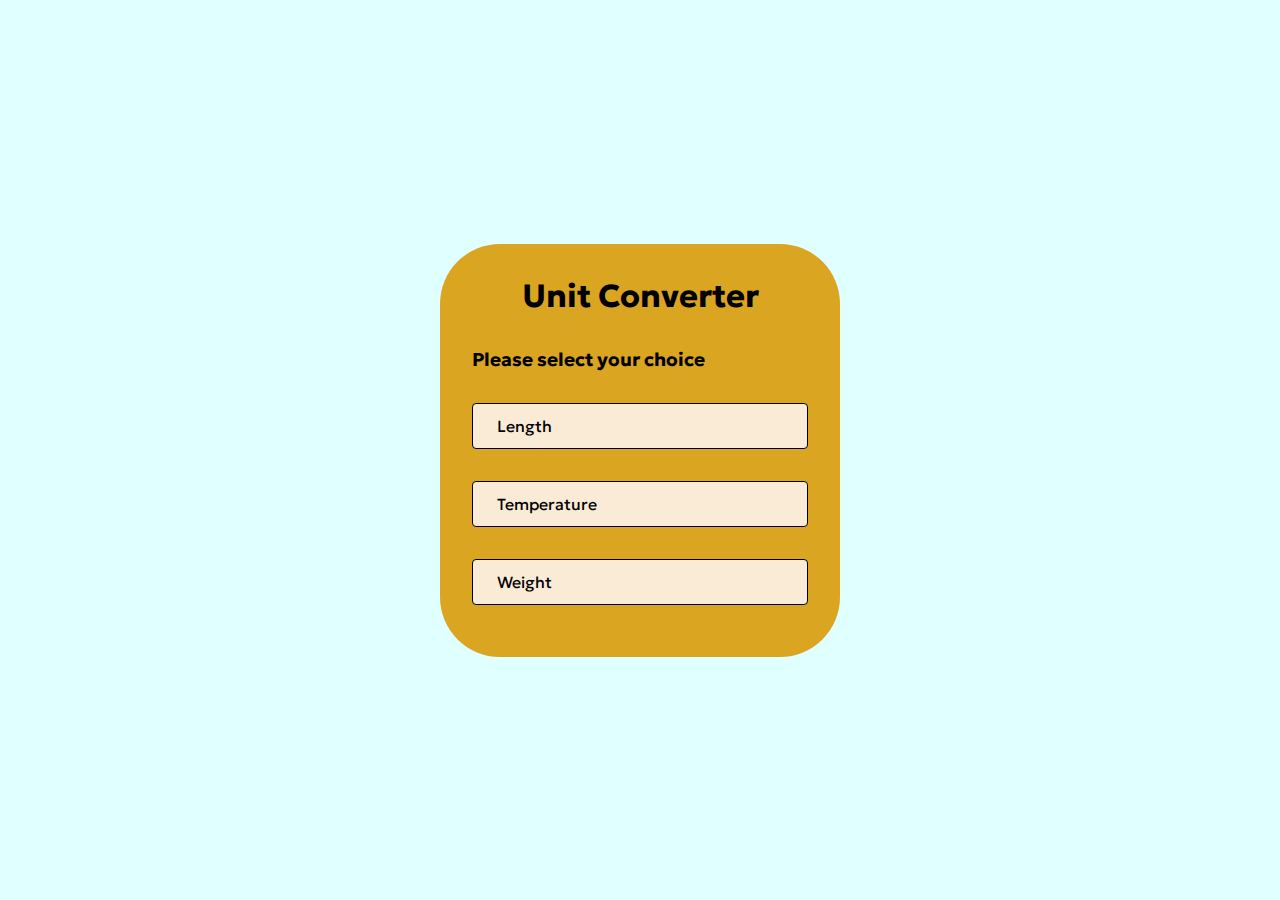
<file: index.html>
<!DOCTYPE html>
<html lang="en">
<head>
    <link rel="preconnect" href="https://fonts.googleapis.com">
<link rel="preconnect" href="https://fonts.gstatic.com" crossorigin>
<link href="https://fonts.googleapis.com/css2?family=Geologica:wght@300&display=swap" rel="stylesheet">
    <link rel="stylesheet" href="style.css">
    <title>Unit Converter</title>
</head>
<body>
    <div class="container">
        <div>
            <h1 class="title">Unit Converter</h1><br>
        </div>
        <div class="input-container">
            <h3>Please select your choice</h3><br>
        </div>
        <div class="main-container">
            <div class="input-container">
                <a href="length.html"> Length</a><br>
            </div>
            <div class="input-container">
                <a href="temperature.html"> Temperature</a><br>
            </div>
            <div class="input-container">
                <a href="weight.html"> Weight</a><br>
            </div>
            <div>
            </div>
        </div>
    </div>
    <script src="script.js"></script>
</body>
</html>
</file>
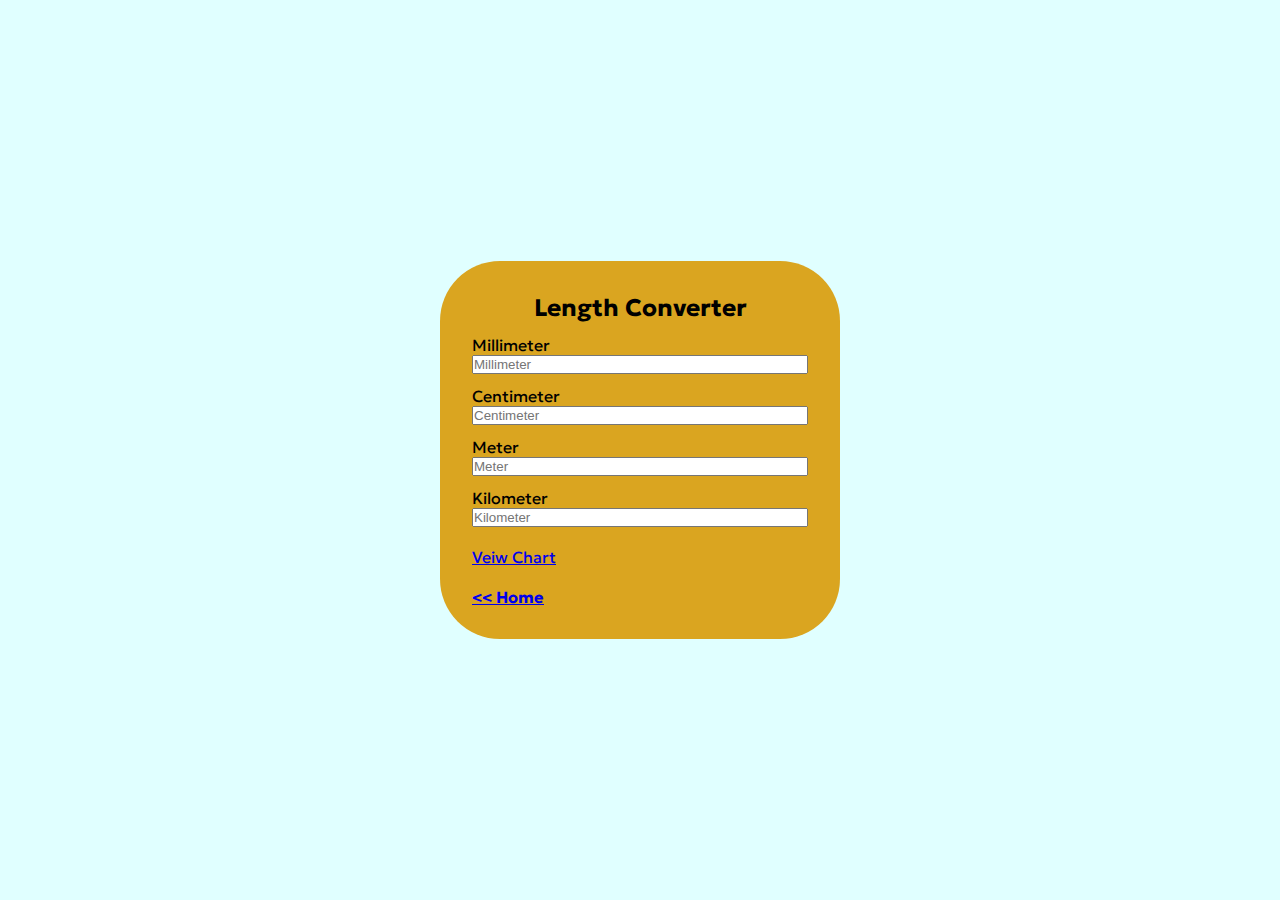
<file: length.html>
<!DOCTYPE html>
<html lang="en">
<head>
	<link rel="preconnect" href="https://fonts.googleapis.com">
<link rel="preconnect" href="https://fonts.gstatic.com" crossorigin>
<link href="https://fonts.googleapis.com/css2?family=Geologica:wght@300&display=swap" rel="stylesheet">
	<meta charset="UTF-8">
	<meta name="viewport" content="width=device-width, initial-scale=1.0">
	<title>Length Converter</title>
	<link rel="stylesheet" href="style.css">
</head>
<body>
	<div class="container">
		<h2 class="title">Length Converter</h2>
		<div class="input-container">
			<label for="millimeter">Millimeter</label>
			<input type="number" id="millimeter" placeholder="Millimeter"
				oninput="millimeter(parseFloat(this.value))" />
		</div>
		<div class="input-container">
			<label for="centimeter">Centimeter</label>
			<input type="number" id="centimeter" placeholder="Centimeter"
				onchange="centimeter(parseFloat(this.value))" />
		</div>
		<div class="input-container">
			<label for="meter">Meter</label>
			<input type="number" id="meter" placeholder="Meter" onchange="meter(parseFloat(this.value))" />
		</div>
		<div class="input-container">
			<label for="kilometer">Kilometer</label>
			<input type="number" id="kilometer" placeholder="Kilometer" onchange="kilometer(parseFloat(this.value))" />
		</div>
        <br>
        <a href="lengthchart.html">Veiw Chart</a><br><br>
		<a href="./index.html"> <b><< Home</b> </a>
	</div>
	<script src="script.js"></script>
</body>

</html>
</file>
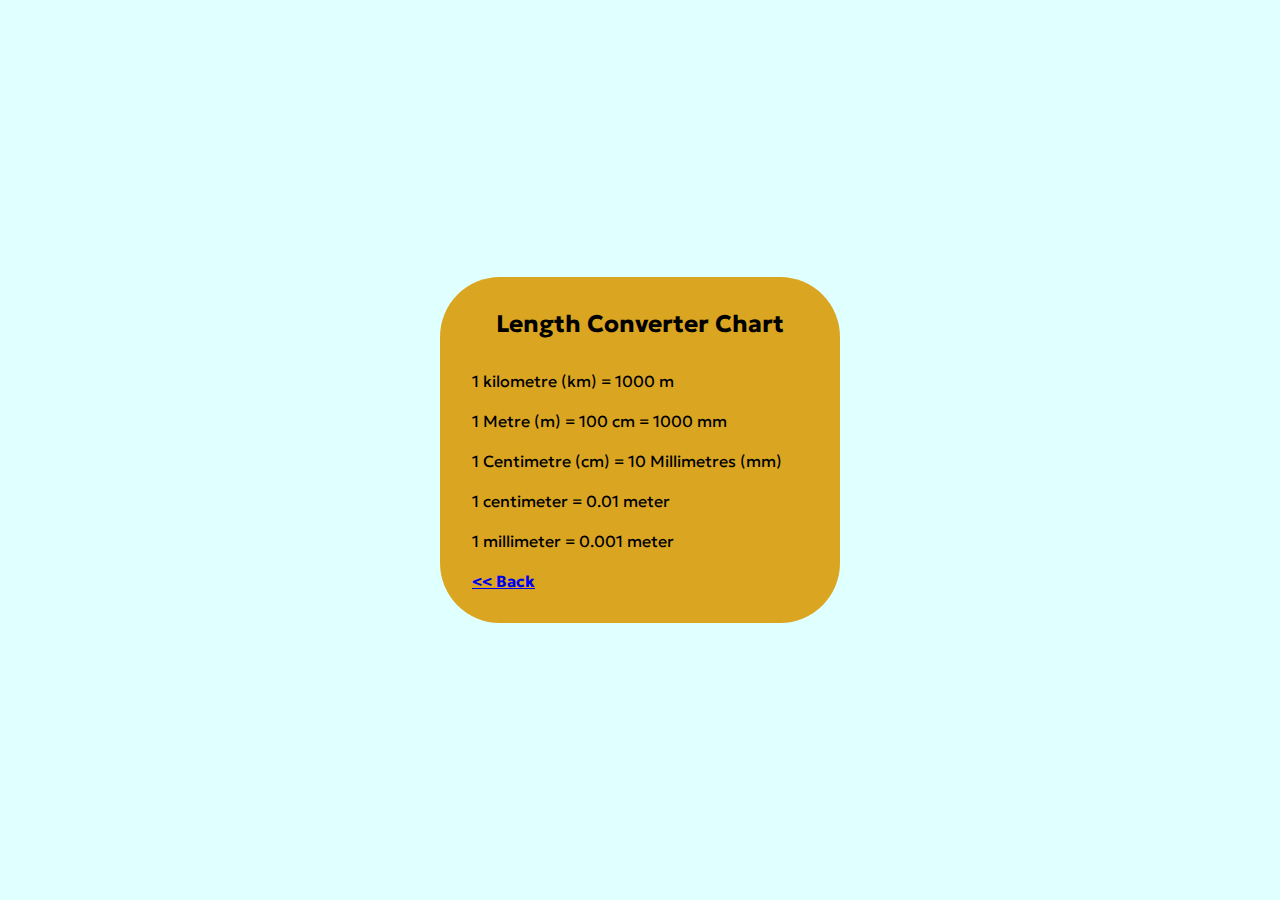
<file: lengthchart.html>
<!DOCTYPE html>
<html lang="en">
<head>
    <link rel="preconnect" href="https://fonts.googleapis.com">
<link rel="preconnect" href="https://fonts.gstatic.com" crossorigin>
<link href="https://fonts.googleapis.com/css2?family=Geologica:wght@300&display=swap" rel="stylesheet">
    <link href="style.css" rel="stylesheet">
</head>
<body>
    <div class="container">
		<h2 class="title">Length Converter Chart</h2><br>
		<div class="input-container">
            <p>1 kilometre (km) = 1000 m </p><br>
            <p>1 Metre (m)  = 100 cm = 1000 mm </p><br>
            <p>1 Centimetre (cm) = 10 Millimetres (mm) </p><br>
            <p>1 centimeter = 0.01 meter </p><br>
            <p>1 millimeter = 0.001 meter </p><br>
		</div>
        <a href="./length.html"> <b><< Back</b></a>
    </div>
</body>
</html>
</file>
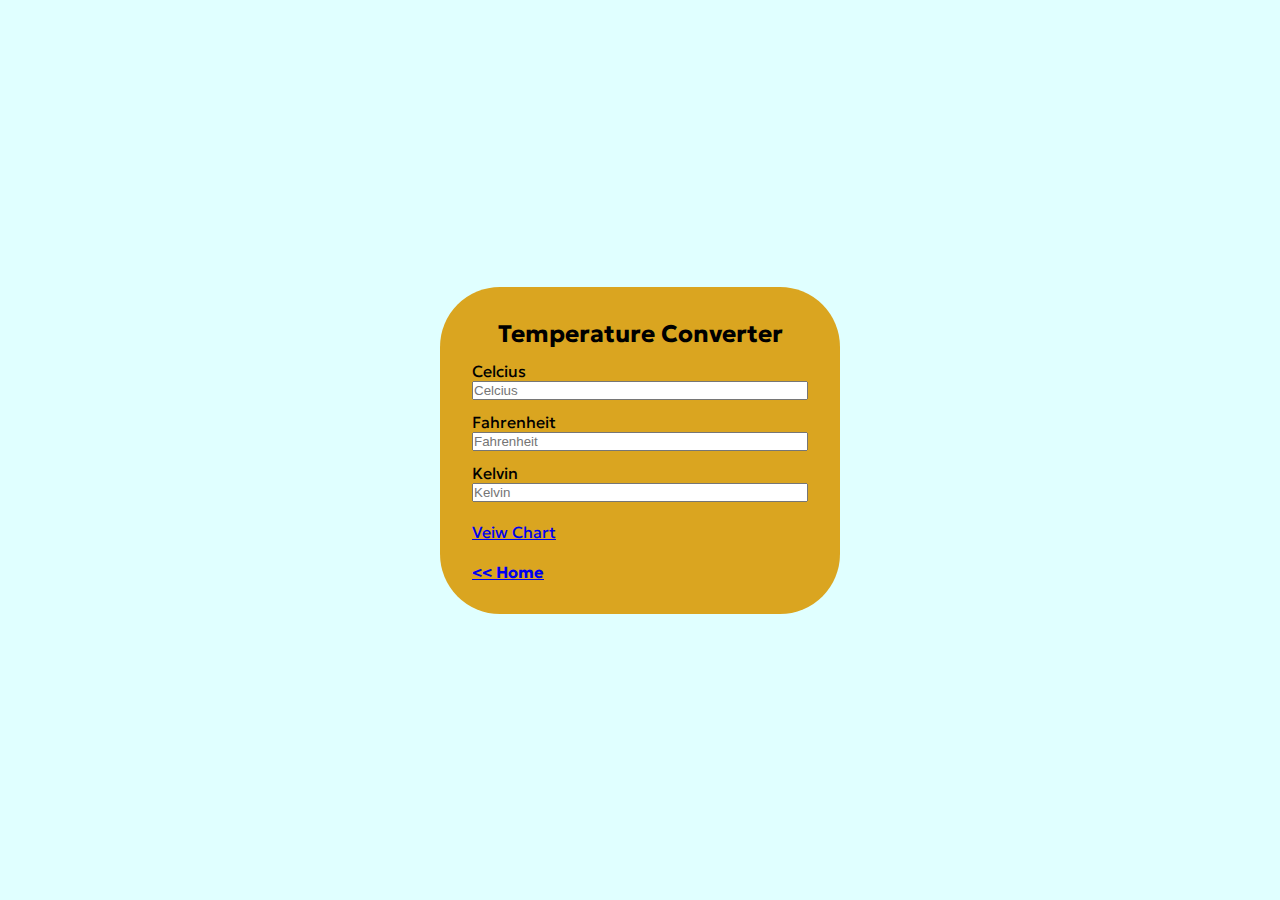
<file: temperature.html>
<!DOCTYPE html>
<html lang="en">
<head>
    <link rel="preconnect" href="https://fonts.googleapis.com">
<link rel="preconnect" href="https://fonts.gstatic.com" crossorigin>
<link href="https://fonts.googleapis.com/css2?family=Geologica:wght@300&display=swap" rel="stylesheet">
	<meta charset="UTF-8">
	<meta name="viewport" content="width=device-width, initial-scale=1.0">
	<title>Temperature Converter</title>
	<link rel="stylesheet" href="style.css">
</head>


<body>
    <div class="container">
        <h2 class="title">Temperature Converter</h2>
        <div class="input-container">
			<label for="celcius">Celcius</label>
			<input type="number" id="celcius" placeholder="Celcius"
				oninput="celcius(parseFloat(this.value))" />
		</div>
		<div class="input-container">
			<label for="fahrenheit">Fahrenheit</label>
			<input type="number" id="fahrenheit" placeholder="Fahrenheit"
				onchange="fahrenheit(parseFloat(this.value))" />
		</div>
		<div class="input-container">
			<label for="kelvin">Kelvin</label>
			<input type="number" id="kelvin" placeholder="Kelvin" 
                onchange="kelvin(parseFloat(this.value))" />
		</div>
        <br>
        <a href="temperaturechart.html">Veiw Chart</a><br><br>
        <a href="./index.html"> <b><< Home</b> </a>
    </div>
    <script src="script.js"></script>
</body>

</html>
</file>
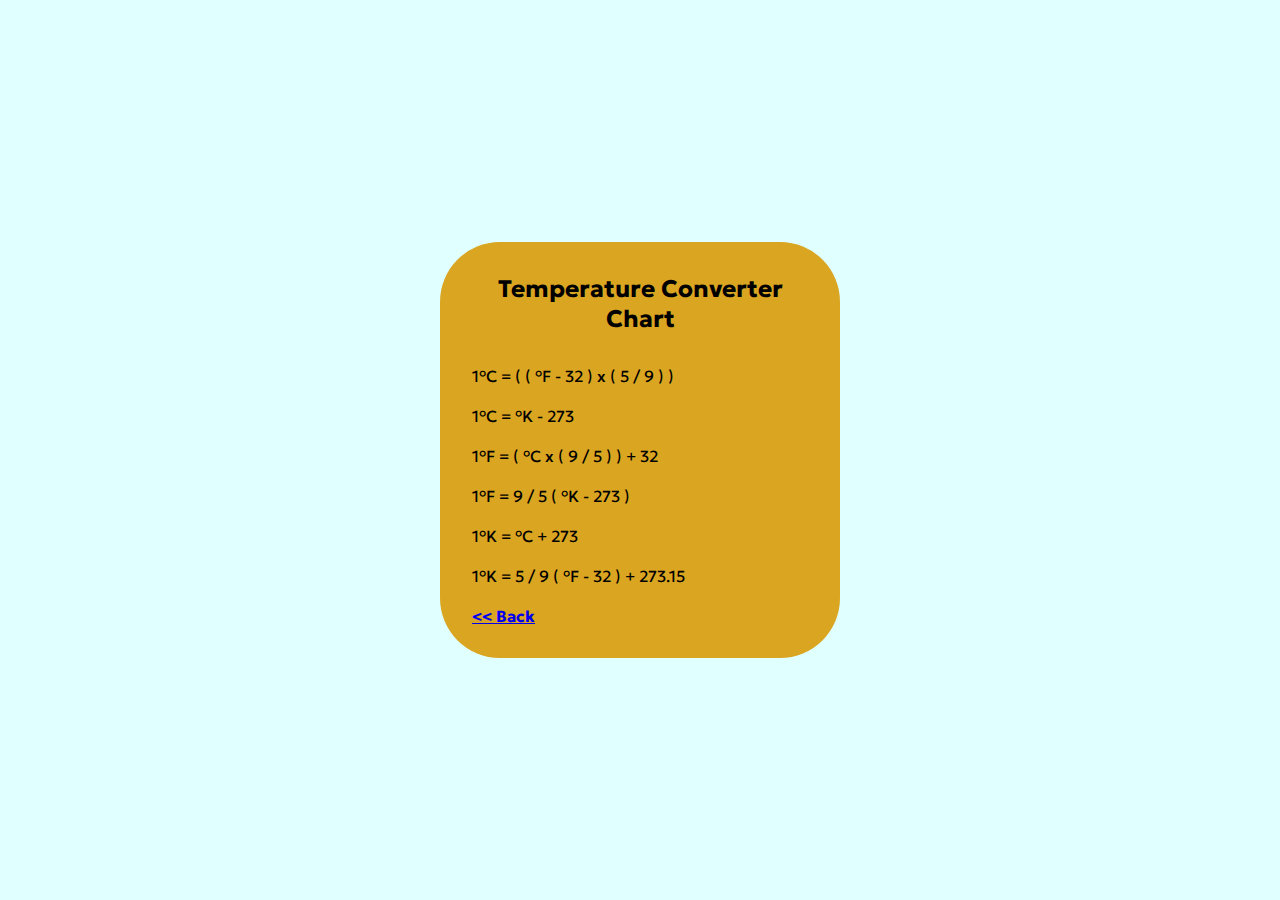
<file: temperaturechart.html>
<!DOCTYPE html>
<html lang="en">
<head>
    <link rel="preconnect" href="https://fonts.googleapis.com">
<link rel="preconnect" href="https://fonts.gstatic.com" crossorigin>
<link href="https://fonts.googleapis.com/css2?family=Geologica:wght@300&display=swap" rel="stylesheet">
    <link href="style.css" rel="stylesheet">
</head>
<body>
    <div class="container">
		<h2 class="title">Temperature Converter Chart</h2><br>
		<div class="input-container">
            <p>1°C = ( ( °F - 32 ) x ( 5 / 9 ) )</p><br>
            <p>1°C = °K - 273 </p><br>
            <p>1°F = ( °C x ( 9 / 5 ) ) + 32 </p><br>
            <p>1°F = 9 / 5 ( °K - 273 ) </p><br>
            <p>1°K = °C + 273 </p><br>
            <p>1°K = 5 / 9 ( °F - 32 ) + 273.15</p><br>
		</div>
        <a href="./temperature.html"> <b><< Back</b></a>
    </div>
</body>
</html>
</file>
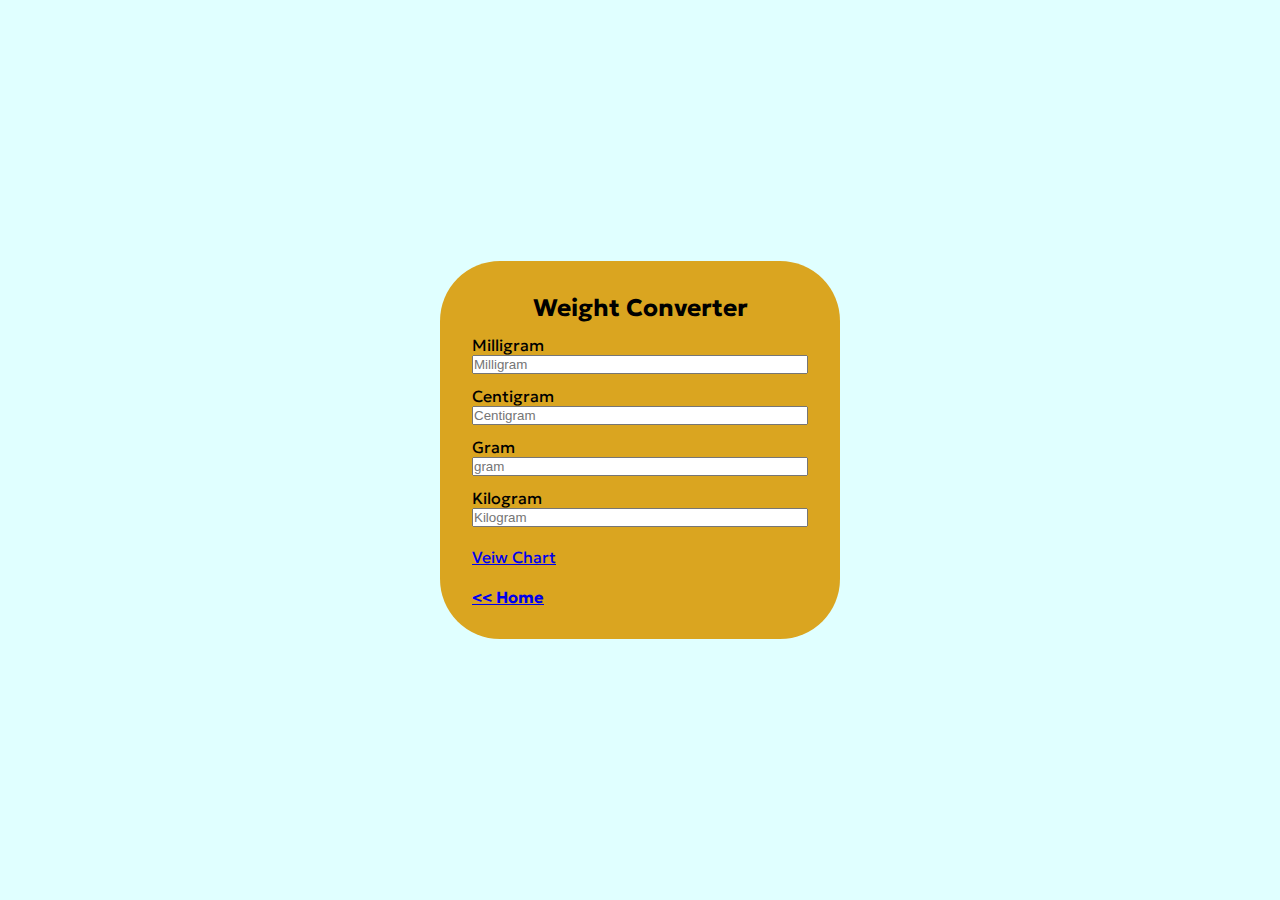
<file: weight.html>
<!DOCTYPE html>
<html lang="en">
<head>
    <link rel="preconnect" href="https://fonts.googleapis.com">
<link rel="preconnect" href="https://fonts.gstatic.com" crossorigin>
<link href="https://fonts.googleapis.com/css2?family=Geologica:wght@300&display=swap" rel="stylesheet">
	<meta charset="UTF-8">
	<meta name="viewport" content="width=device-width, initial-scale=1.0">
	<title>Weight Converter</title>
	<link rel="stylesheet" href="style.css">
</head>

<body>
	<div class="container">
		<h2 class="title">Weight Converter</h2>
		<div class="input-container">
			<label for="milligram">Milligram</label>
			<input type="number" id="milligram" placeholder="Milligram"
				oninput="milligram(parseFloat(this.value))" />
		</div>
		<div class="input-container">
			<label for="centigram">Centigram</label>
			<input type="number" id="centigram" placeholder="Centigram"
				onchange="centigram(parseFloat(this.value))" />
		</div>
		<div class="input-container">
			<label for="gram">Gram</label>
			<input type="number" id="gram" placeholder="gram" onchange="gram(parseFloat(this.value))" />
		</div>
		<div class="input-container">
			<label for="kilogram">Kilogram</label>
			<input type="number" id="kilogram" placeholder="Kilogram" onchange="kilogram(parseFloat(this.value))" />
		</div>
        <br>
        <a href="weightchart.html">Veiw Chart</a><br><br>
        <a href="./index.html"> <b><< Home</b> </a>
	</div>
	<script src="script.js"></script>
</body>

</html>
</file>
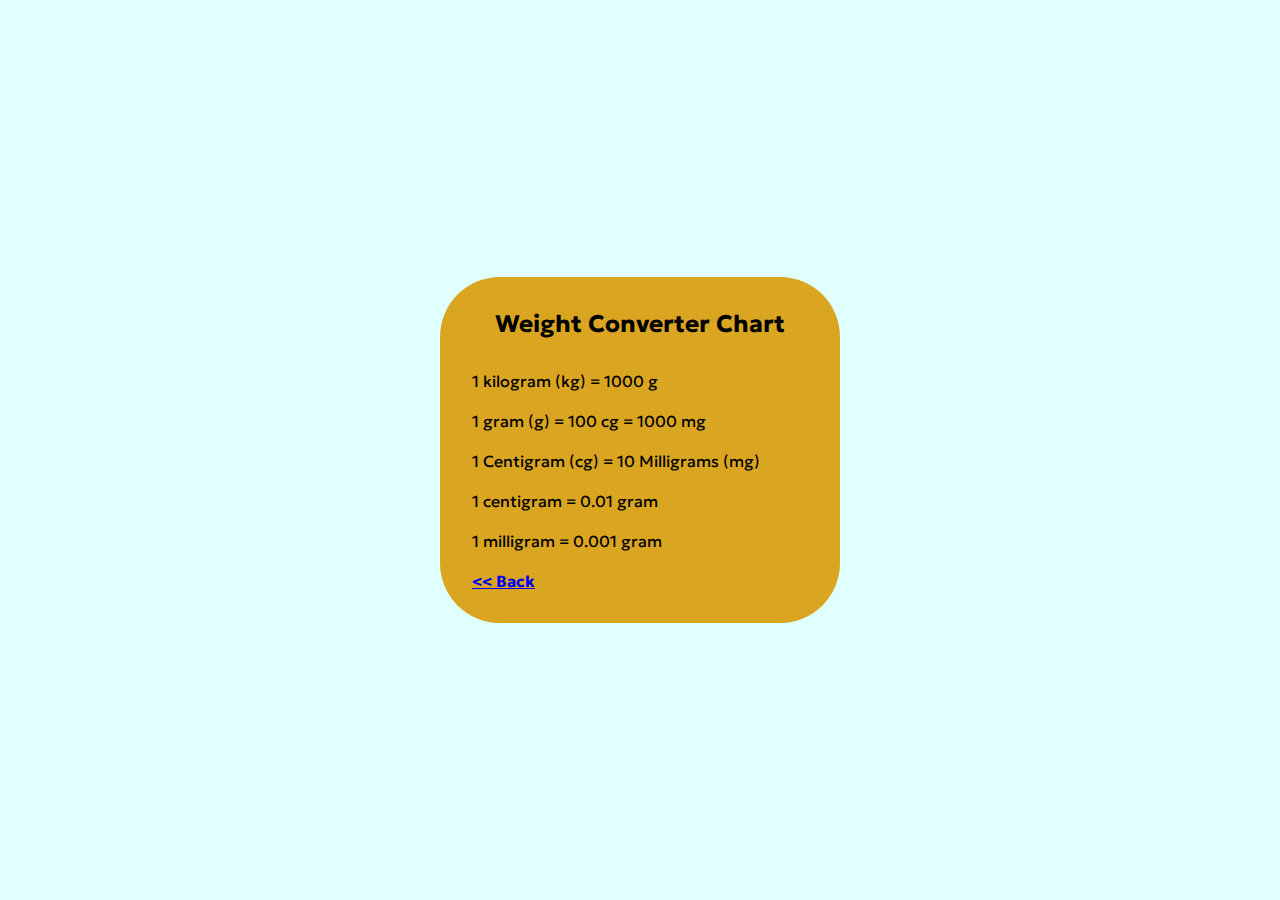
<file: weightchart.html>
<!DOCTYPE html>
<html lang="en">
<head>
    <link rel="preconnect" href="https://fonts.googleapis.com">
<link rel="preconnect" href="https://fonts.gstatic.com" crossorigin>
<link href="https://fonts.googleapis.com/css2?family=Geologica:wght@300&display=swap" rel="stylesheet">
    <link href="style.css" rel="stylesheet">
</head>
<body>
    <div class="container">
		<h2 class="title">Weight Converter Chart</h2><br>
		<div class="input-container">
            <p>1 kilogram (kg) = 1000 g </p><br>
            <p>1 gram (g)  = 100 cg = 1000 mg </p><br>
            <p>1 Centigram (cg) = 10 Milligrams (mg) </p><br>
            <p>1 centigram = 0.01 gram </p><br>
            <p>1 milligram = 0.001 gram </p><br>
		</div>
        <a href="./weight.html"> <b><< Back</b></a>
    </div>
</body>
</html>
</file>
<file: style.css>
* {
	margin: 0;
	padding: 0;
	box-sizing: border-box;
}

body {
	font-family: 'Geologica', sans-serif;
	height: 100vh;
	display: flex;
	align-items: center;
	justify-content: center;
	background: lightcyan;
	padding: 20px;
}

.container {
	padding: 32px;
	border-radius: 60px;
	max-width: 400px;
	width: 100%;
	background: goldenrod;
	box-shadow: 20px 20px 40px white(0, 0, 0, 0.08), -8px -8px 16px rgba(0, 0, 0, 0.1) inset;
}

.title {
	text-align: center;
}

.input-container {
	margin-top: 12px;
	display: flex;
	flex-direction: column;
}

.input-container a {
	text-decoration: none;
	color: black;
	display: inline-block;
	padding: 12px 24px;
	border-radius: 4px;
	background: antiquewhite;
	border: 1px solid black;
	transition: transform 0.3s ease;
}

.input-container a:hover {
	transform: translateY(-2px);
	box-shadow: 0 2px 4px rgba(0, 0, 0, 0.1);
}

.input-container a:active {
	transform: translateY(0);
	box-shadow: none;
}
</file>
